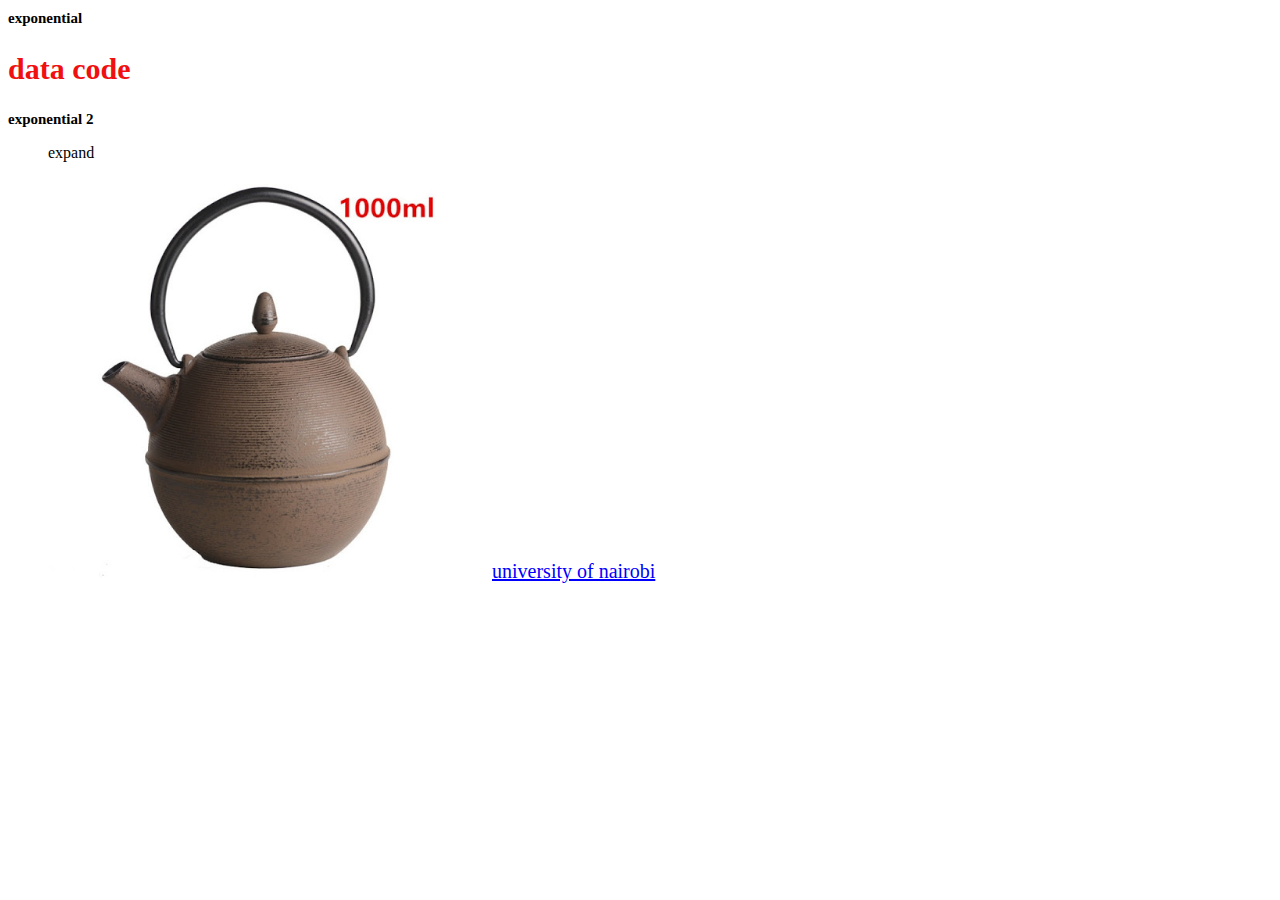
<file: joy.html>
<!DOCTYPE html>
<html lang="en">
<head>
    <meta charset="UTF-8">
    <meta http-equiv="X-UA-Compatible" content="IE=edge">
    <meta name="viewport" content="width=device-width, initial-scale=1.0">

    <!-- This link is used to link a CSS or JS file to this HTML file -->
    <link rel="" href="">

    <!-- for linking CSS -->
    <link rel="stylesheet" href="style.css">

    <!-- For linking JS -->
    <link src="">
    <!--  -->

    <!-- TO DO - put CSS and JS links here -->
    <link rel="stylesheet" href="style.css">
    <title>meal</title>
</head>
<body>
    <!-- These are headings -->
    <h1>exponential</h1>
    <h2>data code</h2>

    <h1>exponential 2</h1>

    <!-- This is  a paragraph -->
    <p>expand</p>

    <!-- This is an image tag -->
    <img src="pot.jpg" alt="a pot">
    
    <!-- This is a hyperlink -->
    <a href="https://uonbi.ac.ke" target="_blank">university of nairobi</a> 
    
</body>
</html>
</file>
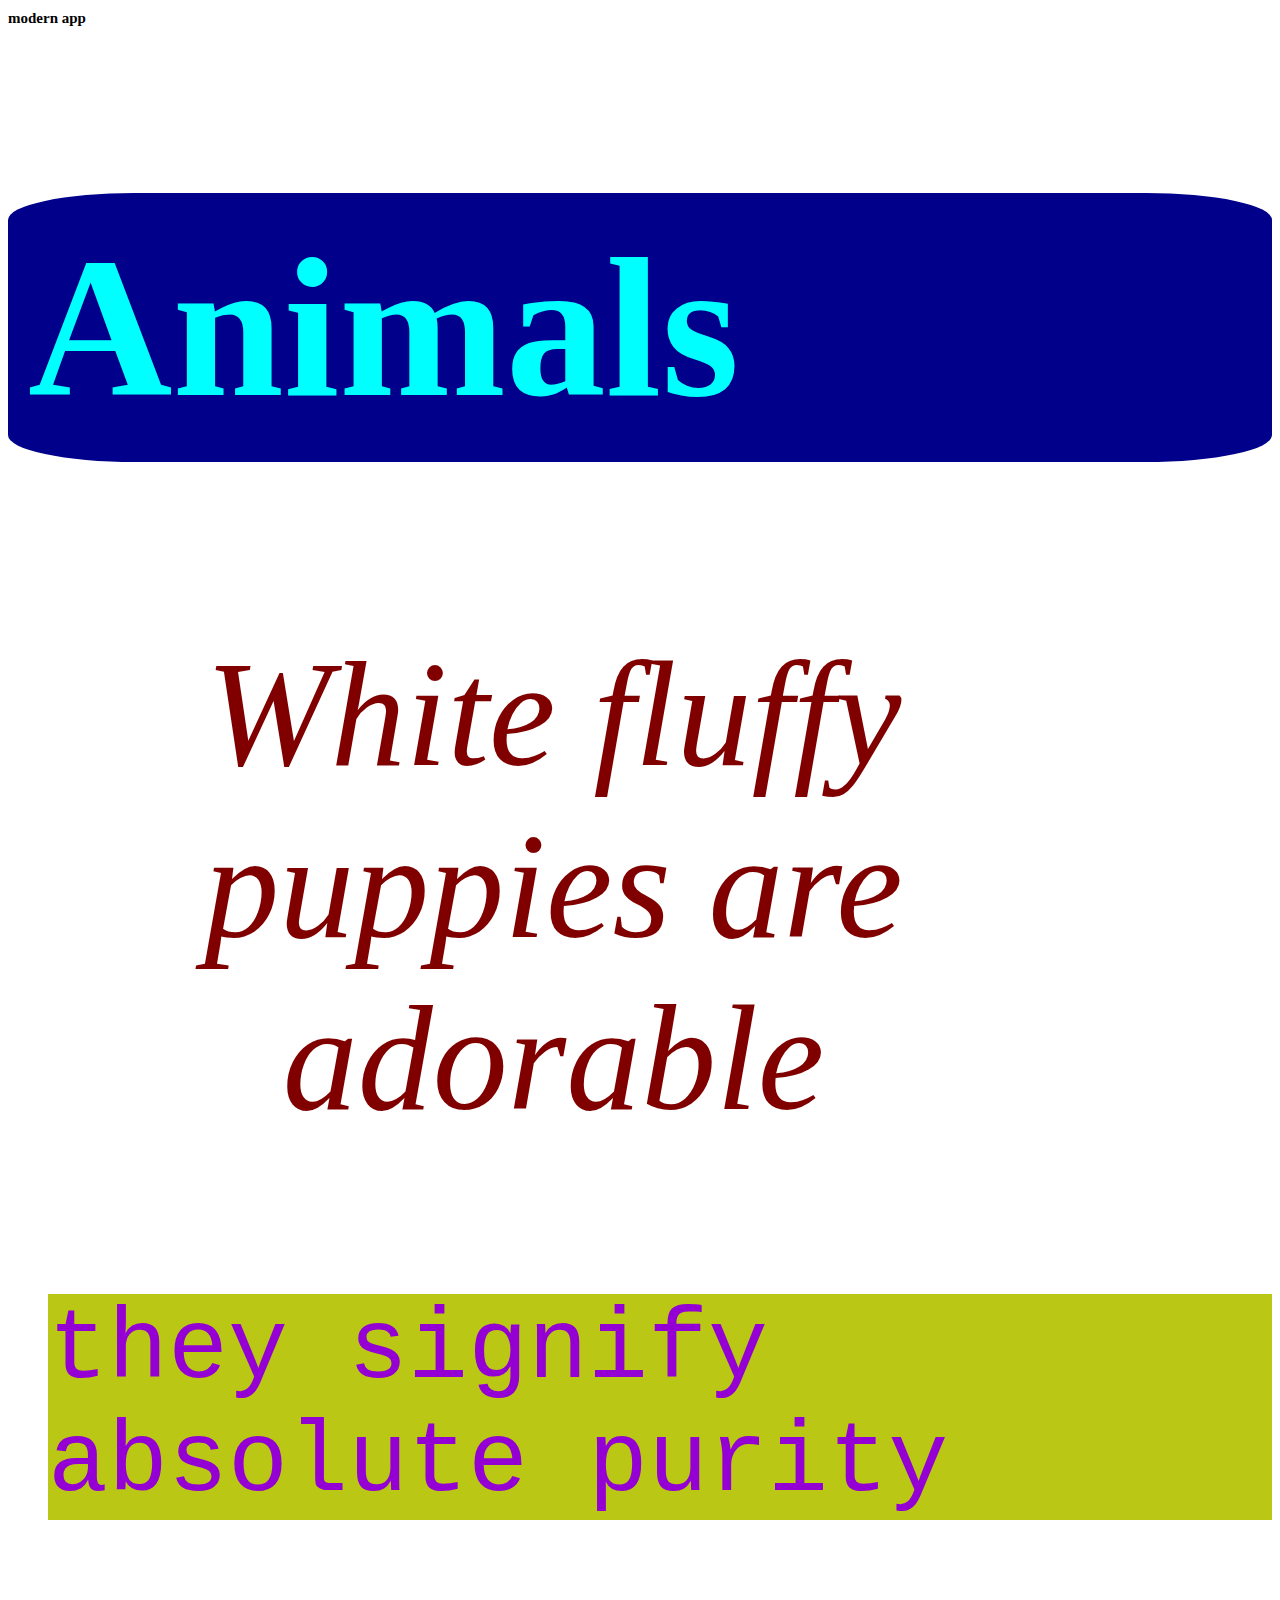
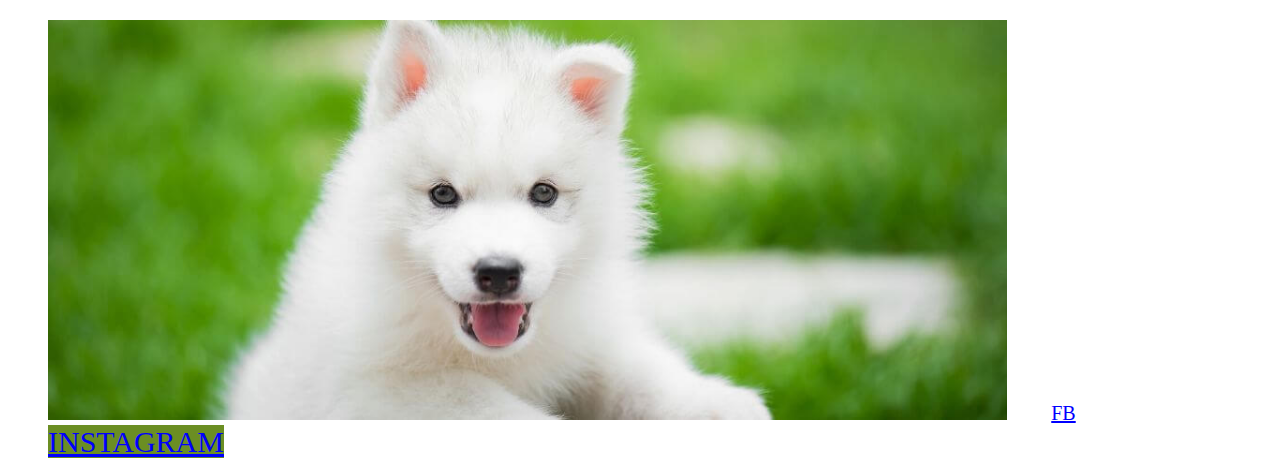
<file: my app.html>
<!DOCTYPE html>
<html lang="EN">
<head>
    
        <title>DOMESTIC</title>
        <link rel="stylesheet" href="style.css">
        
        
        
        
</head>
    
<Body>
    <h1>modern app</h1>
        <h2 style="padding: 20px; border-radius: 10%; font-size:200px; color: cyan;background-color: darkblue;">Animals</h2>
        <P style="font-style: italic; font-size: 150px; text-align: center;color: maroon;width: 80%;;">White fluffy puppies are adorable</P>
        <p style="color:darkviolet; font-size:100px ;font-family: monospace;background-color: rgb(187, 199, 21);">they signify absolute purity</p>
       

    <img src="puppy.jpg" alt="fluffy puppy">
    <a href="https://facebook.com">FB</a>
    <a style="font-size: 30px;background-color: olivedrab;" href="http://instagram.com" target="_blank">INSTAGRAM</a>






</Body>


</html>
</file>
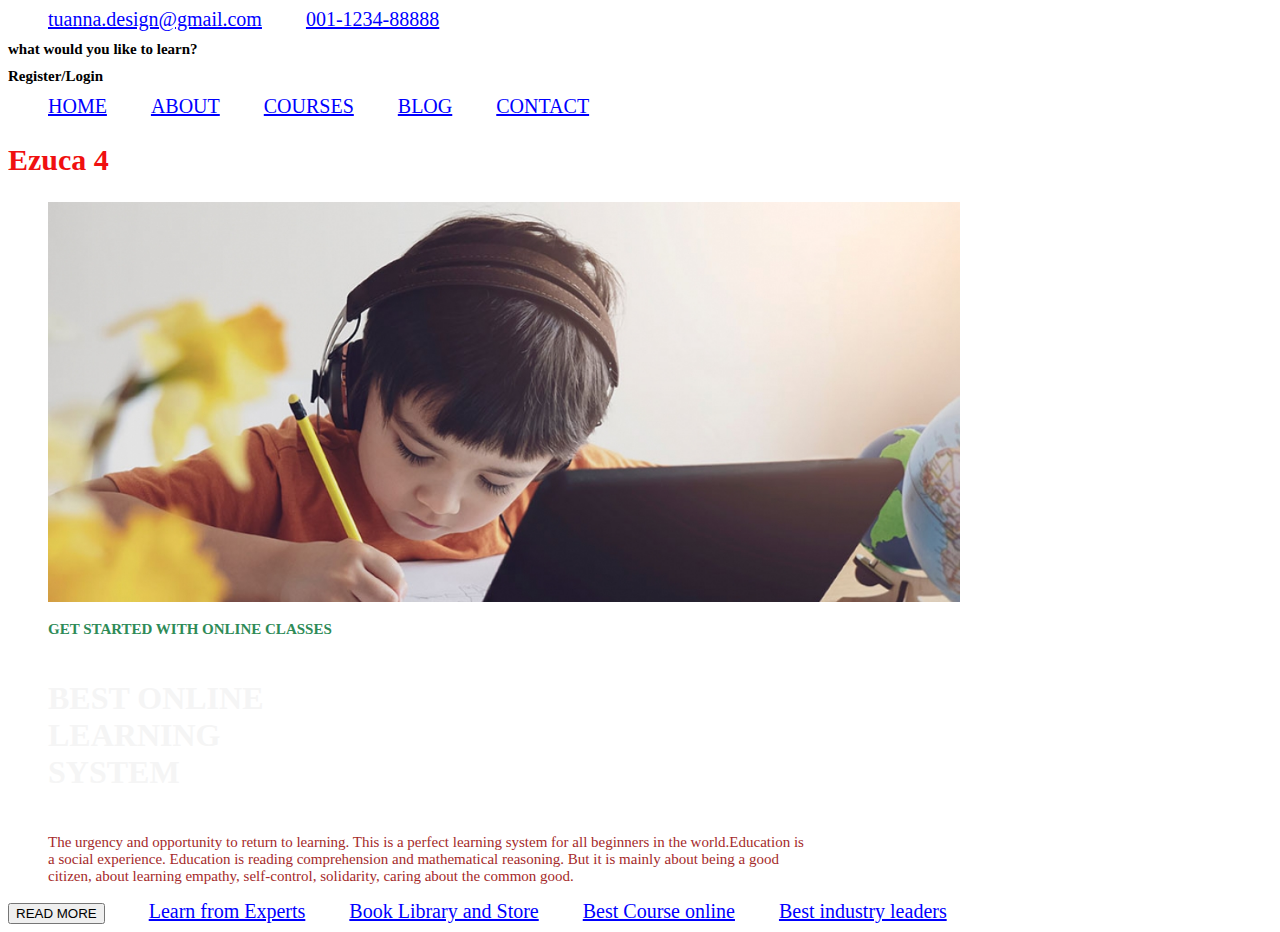
<file: online system.html>
<!DOCTYPE html>
<html lang="en">
<head>
    <meta charset="UTF-8">
    <meta http-equiv="X-UA-Compatible" content="IE=edge">
    <meta name="viewport" content="width=device-width, initial-scale=1.0">
    <title>Ezuca</title>
    <link rel="stylesheet" href="style.css">
</head>
<body>
    <a href="mailto:tuanna.design@gmail.com">tuanna.design@gmail.com</a>
    <a href="tel:001-1234-88888">001-1234-88888</a>
    <h1>what would you like to learn?</h1>
    <h1>Register/Login</h1>
   
    <a href="http://home">HOME</a>
     <a href="http://about">ABOUT</a>
     <a href="http://courses">COURSES</a>
     <a href="http://blog">BLOG</a>
     <a href="http://contact centre">CONTACT</a>
     <h2>Ezuca 4</h2>

    <img src="LEARN.jpg" alt="learning">
    <h3>GET STARTED WITH ONLINE CLASSES</h3>
    <h4><b>BEST ONLINE LEARNING SYSTEM</b></h4>
    <p style="color: brown;font-size: 15px;width: 60%;">The urgency and opportunity to return to learning.
        This is a perfect learning system for all beginners in the world.Education is a social experience.
        Education is reading comprehension and mathematical reasoning. 
        But it is mainly about being a good citizen, about learning empathy, self-control, solidarity, caring about the common good. </p>
     <button onclick="document">READ MORE</button>
     
     <a href="http://learn more">Learn from Experts</a>
     <a href="http://Books">Book Library and Store</a>
     <a href="http://Best Course">Best Course online</a>
     <a href="http://Best leaders">Best industry leaders</a>
     
    
</body>
</html>
</file>
<file: style.css>
h1 {
    color:black;
    font-size:15px ;
    width:50%;
  
   
}
h2 {
    color:rgb(240, 16, 16);
    font-size: 30PX;
    
}
h3 {
    color: seagreen;
    font-size: 15px;
    margin-left: 40px;
    
}
h4 {
    font-size: xx-large;
    width: 18%;
    color:whitesmoke;
    margin-left: 40px;
    background-color: transparent;

}

img {
    height: 400px;
    margin-left: 40px;
    
   
}

p {
    margin-left: 40px;
    
    
    
   
}
a {
    margin-left: 40px;
    font-size: 20px;
    color:blue;
   
   
   
}
</file>
